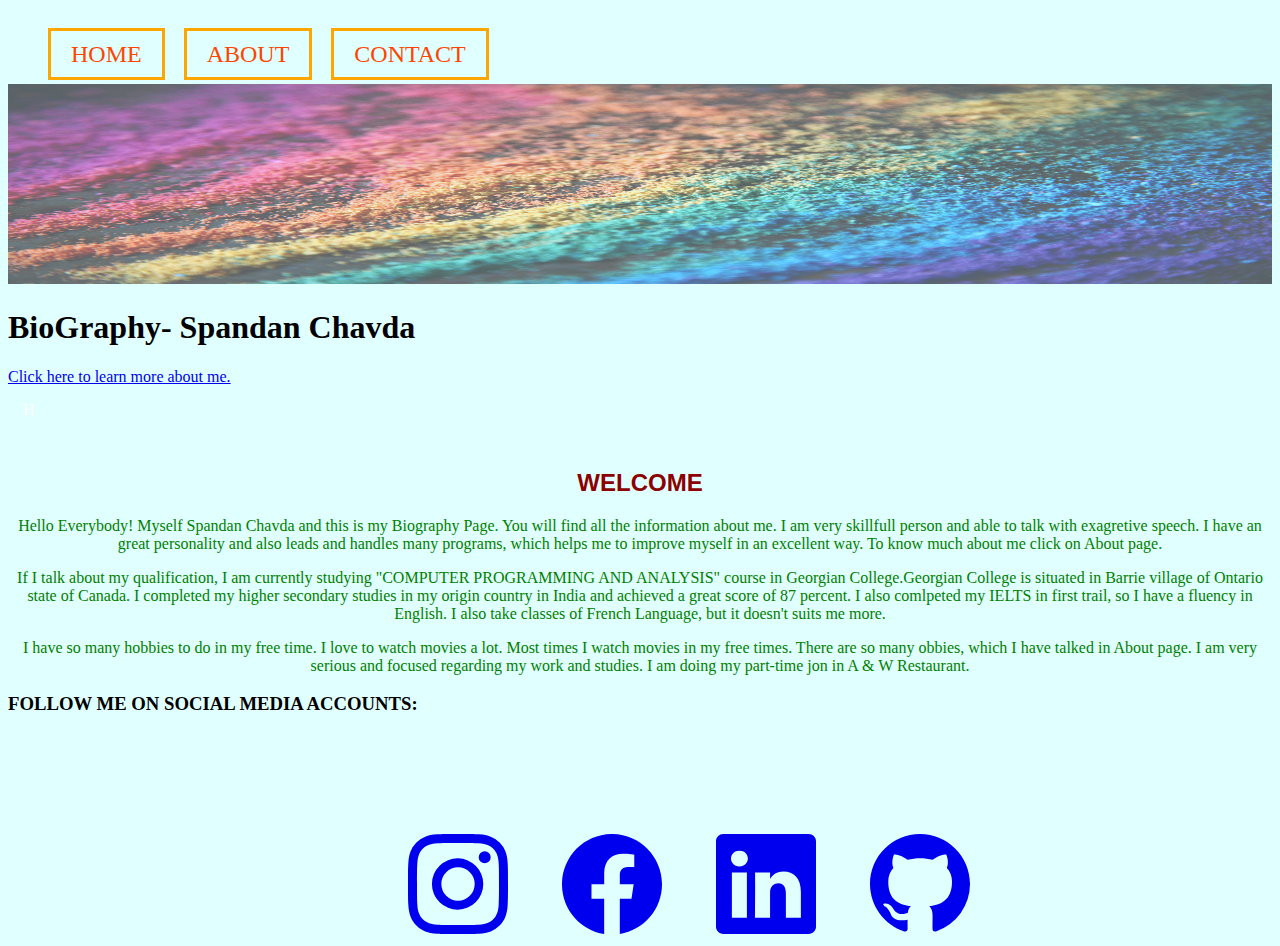
<file: index.html>
<!DOCTYPE html>
<html lang="en">

<head>
  <meta charset="UTF-8">
  <meta http-equiv="X-UA-Compatible" content="IE=edge">
  <meta name="viewport" content="width=device-width, initial-scale=1.0">
  <title>Biography Page-Spandan Chavda</title>
  <link rel="stylesheet" href="a.css">

<body>
  <nav id="n">
    <ul>
      <li> <a href="index.html">HOME</a></li>
      <li> <a href="aboutUs.html">ABOUT</a></li>
      <li> <a href="contactus.html">CONTACT</a></li>
    </ul>
  </nav>
  <header id="spandan">
    <img src="alexander-grey-QGQz-IBBl5w-unsplash.jpg" alt="Spandan Chavda">
    <h1>BioGraphy- Spandan Chavda</h1>
    <a href="Lab01.html">Click here to learn more about me.</a>
  </header>
  <div id="s">H</div>
  <div>

  </div>
  <section id="bio">
    <h2>WELCOME</h2>
    <div>
      <p>Hello Everybody! Myself Spandan Chavda and this is my Biography Page. You will find all the information about
        me. I am very skillfull person and able to talk with exagretive speech. I have an great personality and also
        leads and handles many programs, which helps me to improve myself in an excellent way. To know much about me
        click on About page.</p>
    </div>
    <div id="bio2">
      <p>If I talk about my qualification, I am currently studying "COMPUTER PROGRAMMING AND ANALYSIS" course in
        Georgian College.Georgian College is situated in Barrie village of Ontario state of Canada. I completed my
        higher secondary studies in my origin country in India and achieved a great score of 87 percent. I also
        comlpeted my IELTS in first trail, so I have a fluency in English. I also take classes of French Language, but
        it doesn't suits me more.</p>
    </div>
    <div id="bio3">
      I have so many hobbies to do in my free time. I love to watch movies a lot. Most times I watch movies in my
      free times. There are so many obbies, which I have talked in About page. I am very serious and focused regarding
      my work and studies. I am doing my part-time jon in A & W Restaurant.</div>
  </section>
  <h3>FOLLOW ME ON SOCIAL MEDIA ACCOUNTS:</h3>
  <div id="media">

    <a href="https://www.instagram.com/thespandanchavda"><svg xmlns="http://www.w3.org/2000/svg" width="100"
        height="100" fill="currentColor" class="bi bi-instagram" viewBox="0 0 16 16">
        <path
          d="M8 0C5.829 0 5.556.01 4.703.048 3.85.088 3.269.222 2.76.42a3.917 3.917 0 0 0-1.417.923A3.927 3.927 0 0 0 .42 2.76C.222 3.268.087 3.85.048 4.7.01 5.555 0 5.827 0 8.001c0 2.172.01 2.444.048 3.297.04.852.174 1.433.372 1.942.205.526.478.972.923 1.417.444.445.89.719 1.416.923.51.198 1.09.333 1.942.372C5.555 15.99 5.827 16 8 16s2.444-.01 3.298-.048c.851-.04 1.434-.174 1.943-.372a3.916 3.916 0 0 0 1.416-.923c.445-.445.718-.891.923-1.417.197-.509.332-1.09.372-1.942C15.99 10.445 16 10.173 16 8s-.01-2.445-.048-3.299c-.04-.851-.175-1.433-.372-1.941a3.926 3.926 0 0 0-.923-1.417A3.911 3.911 0 0 0 13.24.42c-.51-.198-1.092-.333-1.943-.372C10.443.01 10.172 0 7.998 0h.003zm-.717 1.442h.718c2.136 0 2.389.007 3.232.046.78.035 1.204.166 1.486.275.373.145.64.319.92.599.28.28.453.546.598.92.11.281.24.705.275 1.485.039.843.047 1.096.047 3.231s-.008 2.389-.047 3.232c-.035.78-.166 1.203-.275 1.485a2.47 2.47 0 0 1-.599.919c-.28.28-.546.453-.92.598-.28.11-.704.24-1.485.276-.843.038-1.096.047-3.232.047s-2.39-.009-3.233-.047c-.78-.036-1.203-.166-1.485-.276a2.478 2.478 0 0 1-.92-.598 2.48 2.48 0 0 1-.6-.92c-.109-.281-.24-.705-.275-1.485-.038-.843-.046-1.096-.046-3.233 0-2.136.008-2.388.046-3.231.036-.78.166-1.204.276-1.486.145-.373.319-.64.599-.92.28-.28.546-.453.92-.598.282-.11.705-.24 1.485-.276.738-.034 1.024-.044 2.515-.045v.002zm4.988 1.328a.96.96 0 1 0 0 1.92.96.96 0 0 0 0-1.92zm-4.27 1.122a4.109 4.109 0 1 0 0 8.217 4.109 4.109 0 0 0 0-8.217zm0 1.441a2.667 2.667 0 1 1 0 5.334 2.667 2.667 0 0 1 0-5.334z" />
      </svg></a>
    <a href="https://www.facebook.com/profile.php?id=100074504798017" id="fb"><svg xmlns="http://www.w3.org/2000/svg"
        width="100" height="100" fill="currentColor" class="bi bi-facebook" viewBox="0 0 16 16">
        <path
          d="M16 8.049c0-4.446-3.582-8.05-8-8.05C3.58 0-.002 3.603-.002 8.05c0 4.017 2.926 7.347 6.75 7.951v-5.625h-2.03V8.05H6.75V6.275c0-2.017 1.195-3.131 3.022-3.131.876 0 1.791.157 1.791.157v1.98h-1.009c-.993 0-1.303.621-1.303 1.258v1.51h2.218l-.354 2.326H9.25V16c3.824-.604 6.75-3.934 6.75-7.951z" />
      </svg></a>
    <a href="https://ca.linkedin.com/in/spandan-chavda-739bba249"><svg xmlns="http://www.w3.org/2000/svg" width="100"
        height="100" fill="currentColor" class="bi bi-linkedin" viewBox="0 0 16 16" id="ldi">
        <path
          d="M0 1.146C0 .513.526 0 1.175 0h13.65C15.474 0 16 .513 16 1.146v13.708c0 .633-.526 1.146-1.175 1.146H1.175C.526 16 0 15.487 0 14.854V1.146zm4.943 12.248V6.169H2.542v7.225h2.401zm-1.2-8.212c.837 0 1.358-.554 1.358-1.248-.015-.709-.52-1.248-1.342-1.248-.822 0-1.359.54-1.359 1.248 0 .694.521 1.248 1.327 1.248h.016zm4.908 8.212V9.359c0-.216.016-.432.08-.586.173-.431.568-.878 1.232-.878.869 0 1.216.662 1.216 1.634v3.865h2.401V9.25c0-2.22-1.184-3.252-2.764-3.252-1.274 0-1.845.7-2.165 1.193v.025h-.016a5.54 5.54 0 0 1 .016-.025V6.169h-2.4c.03.678 0 7.225 0 7.225h2.4z" />
      </svg></a>
    <a href="https://github.com/thespandanchavda"><svg xmlns="http://www.w3.org/2000/svg" width="100" height="100"
        fill="currentColor" class="bi bi-github" viewBox="0 0 16 16" id="gh">
        <path
          d="M8 0C3.58 0 0 3.58 0 8c0 3.54 2.29 6.53 5.47 7.59.4.07.55-.17.55-.38 0-.19-.01-.82-.01-1.49-2.01.37-2.53-.49-2.69-.94-.09-.23-.48-.94-.82-1.13-.28-.15-.68-.52-.01-.53.63-.01 1.08.58 1.23.82.72 1.21 1.87.87 2.33.66.07-.52.28-.87.51-1.07-1.78-.2-3.64-.89-3.64-3.95 0-.87.31-1.59.82-2.15-.08-.2-.36-1.02.08-2.12 0 0 .67-.21 2.2.82.64-.18 1.32-.27 2-.27.68 0 1.36.09 2 .27 1.53-1.04 2.2-.82 2.2-.82.44 1.1.16 1.92.08 2.12.51.56.82 1.27.82 2.15 0 3.07-1.87 3.75-3.65 3.95.29.25.54.73.54 1.48 0 1.07-.01 1.93-.01 2.2 0 .21.15.46.55.38A8.012 8.012 0 0 0 16 8c0-4.42-3.58-8-8-8z" />
      </svg></a>
  </div>
</body>

</html>
</file>
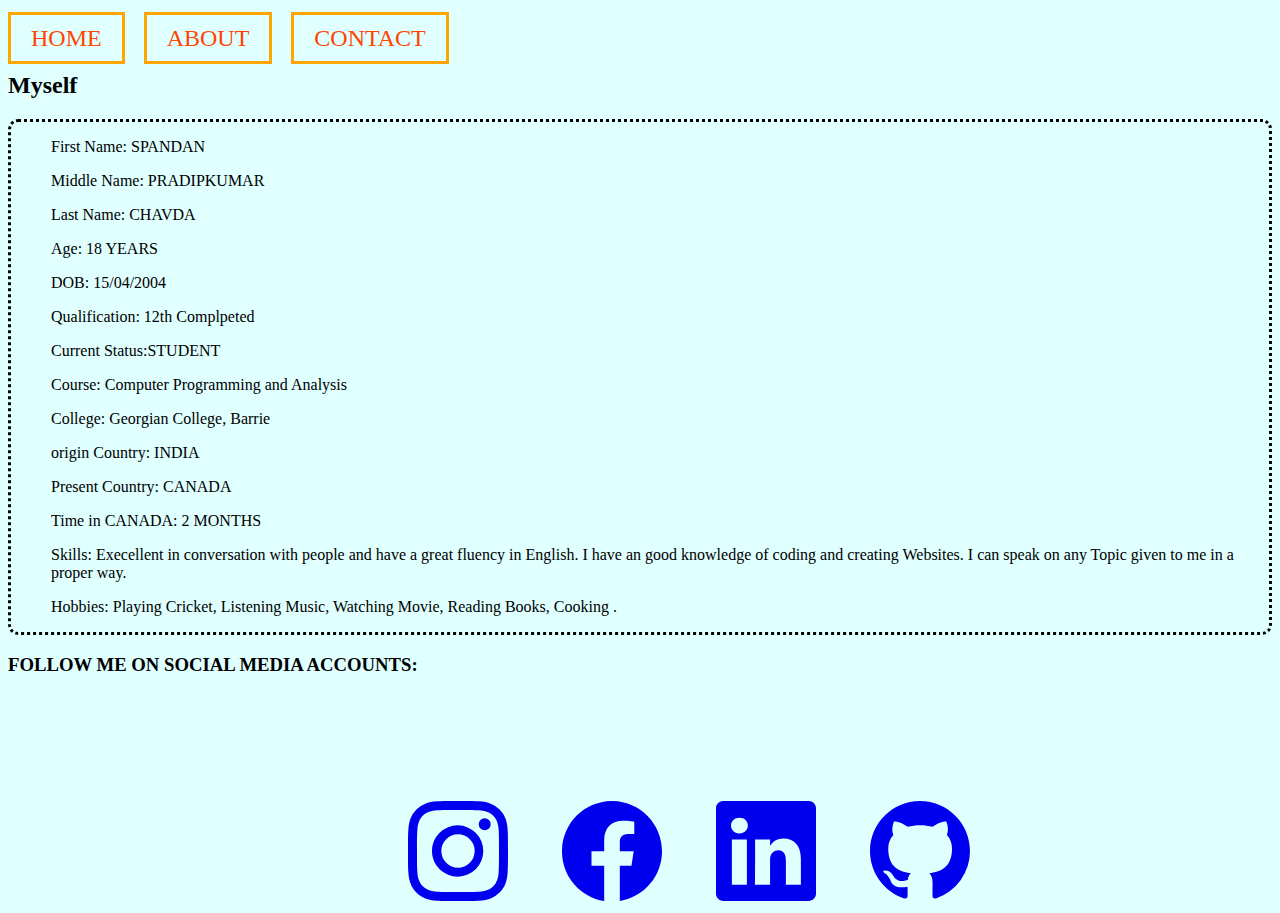
<file: aboutUs.html>
<!DOCTYPE html>
<html lang="en">

<head>
  <meta charset="UTF-8">
  <meta http-equiv="X-UA-Compatible" content="IE=edge">
  <meta name="viewport" content="width=device-width, initial-scale=1.0">
  <title>About Me</title>
  <link rel="stylesheet" href="c.css">
</head>

<body>
  <navbar id="n">
    <li> <a href="index.html">HOME</a></li>
    <li><a href="aboutUs.html">ABOUT</a></li>
    <li><a href="contactus.html">CONTACT</a></li>
  </navbar>

  <section>
    <h2>Myself</h2>
    <div id="S">
      <ul>First Name: SPANDAN</ul>
      <ul>Middle Name: PRADIPKUMAR</ul>
      <ul>Last Name: CHAVDA</ul>
      <ul>Age: 18 YEARS</ul>
      <ul>DOB: 15/04/2004</ul>
      <ul>Qualification: 12th Complpeted</ul>
      <ul>Current Status:STUDENT</ul>
      <ul>Course: Computer Programming and Analysis</ul>
      <ul>College: Georgian College, Barrie</ul>
      <ul>origin Country: INDIA</ul>
      <ul>Present Country: CANADA</ul>
      <ul>Time in CANADA: 2 MONTHS</ul>
      <ul> Skills: Execellent in conversation with people and have a great fluency in English. I have an good knowledge
        of coding and creating Websites. I can speak on any Topic given to me in a proper way.</ul>
      <ul>Hobbies: Playing Cricket, Listening Music, Watching Movie, Reading Books, Cooking .</ul>
    </div>
  </section>
  <h3>FOLLOW ME ON SOCIAL MEDIA ACCOUNTS:</h3>
  <section id="media">

    <a href="https://www.instagram.com/thespandanchavda_official"><svg xmlns="http://www.w3.org/2000/svg" width="100"
        height="100" fill="currentColor" class="bi bi-instagram" viewBox="0 0 16 16">
        <path
          d="M8 0C5.829 0 5.556.01 4.703.048 3.85.088 3.269.222 2.76.42a3.917 3.917 0 0 0-1.417.923A3.927 3.927 0 0 0 .42 2.76C.222 3.268.087 3.85.048 4.7.01 5.555 0 5.827 0 8.001c0 2.172.01 2.444.048 3.297.04.852.174 1.433.372 1.942.205.526.478.972.923 1.417.444.445.89.719 1.416.923.51.198 1.09.333 1.942.372C5.555 15.99 5.827 16 8 16s2.444-.01 3.298-.048c.851-.04 1.434-.174 1.943-.372a3.916 3.916 0 0 0 1.416-.923c.445-.445.718-.891.923-1.417.197-.509.332-1.09.372-1.942C15.99 10.445 16 10.173 16 8s-.01-2.445-.048-3.299c-.04-.851-.175-1.433-.372-1.941a3.926 3.926 0 0 0-.923-1.417A3.911 3.911 0 0 0 13.24.42c-.51-.198-1.092-.333-1.943-.372C10.443.01 10.172 0 7.998 0h.003zm-.717 1.442h.718c2.136 0 2.389.007 3.232.046.78.035 1.204.166 1.486.275.373.145.64.319.92.599.28.28.453.546.598.92.11.281.24.705.275 1.485.039.843.047 1.096.047 3.231s-.008 2.389-.047 3.232c-.035.78-.166 1.203-.275 1.485a2.47 2.47 0 0 1-.599.919c-.28.28-.546.453-.92.598-.28.11-.704.24-1.485.276-.843.038-1.096.047-3.232.047s-2.39-.009-3.233-.047c-.78-.036-1.203-.166-1.485-.276a2.478 2.478 0 0 1-.92-.598 2.48 2.48 0 0 1-.6-.92c-.109-.281-.24-.705-.275-1.485-.038-.843-.046-1.096-.046-3.233 0-2.136.008-2.388.046-3.231.036-.78.166-1.204.276-1.486.145-.373.319-.64.599-.92.28-.28.546-.453.92-.598.282-.11.705-.24 1.485-.276.738-.034 1.024-.044 2.515-.045v.002zm4.988 1.328a.96.96 0 1 0 0 1.92.96.96 0 0 0 0-1.92zm-4.27 1.122a4.109 4.109 0 1 0 0 8.217 4.109 4.109 0 0 0 0-8.217zm0 1.441a2.667 2.667 0 1 1 0 5.334 2.667 2.667 0 0 1 0-5.334z" />
      </svg></a>
    <a href="https://www.facebook.com/profile.php?id=100074504798017" id="fb"><svg xmlns="http://www.w3.org/2000/svg"
        width="100" height="100" fill="currentColor" class="bi bi-facebook" viewBox="0 0 16 16">
        <path
          d="M16 8.049c0-4.446-3.582-8.05-8-8.05C3.58 0-.002 3.603-.002 8.05c0 4.017 2.926 7.347 6.75 7.951v-5.625h-2.03V8.05H6.75V6.275c0-2.017 1.195-3.131 3.022-3.131.876 0 1.791.157 1.791.157v1.98h-1.009c-.993 0-1.303.621-1.303 1.258v1.51h2.218l-.354 2.326H9.25V16c3.824-.604 6.75-3.934 6.75-7.951z" />
      </svg></a>
    <a href="https://ca.linkedin.com/in/spandan-chavda-739bba249"><svg xmlns="http://www.w3.org/2000/svg" width="100"
        height="100" fill="currentColor" class="bi bi-linkedin" viewBox="0 0 16 16" id="ldi">
        <path
          d="M0 1.146C0 .513.526 0 1.175 0h13.65C15.474 0 16 .513 16 1.146v13.708c0 .633-.526 1.146-1.175 1.146H1.175C.526 16 0 15.487 0 14.854V1.146zm4.943 12.248V6.169H2.542v7.225h2.401zm-1.2-8.212c.837 0 1.358-.554 1.358-1.248-.015-.709-.52-1.248-1.342-1.248-.822 0-1.359.54-1.359 1.248 0 .694.521 1.248 1.327 1.248h.016zm4.908 8.212V9.359c0-.216.016-.432.08-.586.173-.431.568-.878 1.232-.878.869 0 1.216.662 1.216 1.634v3.865h2.401V9.25c0-2.22-1.184-3.252-2.764-3.252-1.274 0-1.845.7-2.165 1.193v.025h-.016a5.54 5.54 0 0 1 .016-.025V6.169h-2.4c.03.678 0 7.225 0 7.225h2.4z" />
      </svg></a>
    <a href="https://github.com/thespandanchavda"><svg xmlns="http://www.w3.org/2000/svg" width="100" height="100"
        fill="currentColor" class="bi bi-github" viewBox="0 0 16 16" id="gh">
        <path
          d="M8 0C3.58 0 0 3.58 0 8c0 3.54 2.29 6.53 5.47 7.59.4.07.55-.17.55-.38 0-.19-.01-.82-.01-1.49-2.01.37-2.53-.49-2.69-.94-.09-.23-.48-.94-.82-1.13-.28-.15-.68-.52-.01-.53.63-.01 1.08.58 1.23.82.72 1.21 1.87.87 2.33.66.07-.52.28-.87.51-1.07-1.78-.2-3.64-.89-3.64-3.95 0-.87.31-1.59.82-2.15-.08-.2-.36-1.02.08-2.12 0 0 .67-.21 2.2.82.64-.18 1.32-.27 2-.27.68 0 1.36.09 2 .27 1.53-1.04 2.2-.82 2.2-.82.44 1.1.16 1.92.08 2.12.51.56.82 1.27.82 2.15 0 3.07-1.87 3.75-3.65 3.95.29.25.54.73.54 1.48 0 1.07-.01 1.93-.01 2.2 0 .21.15.46.55.38A8.012 8.012 0 0 0 16 8c0-4.42-3.58-8-8-8z" />
      </svg></a>
  </section>
</body>

</html>
</file>
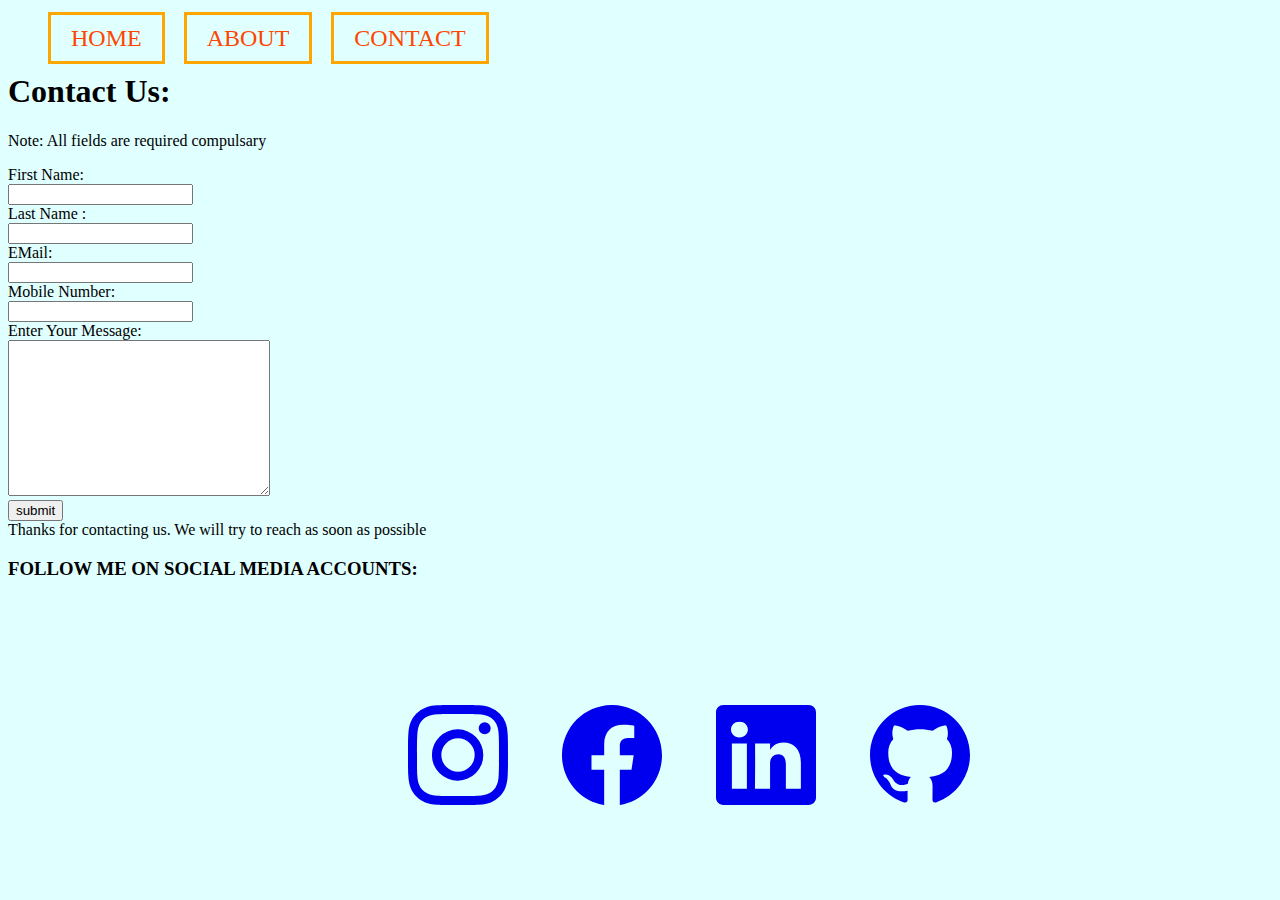
<file: contactus.html>
<!DOCTYPE html>
<html lang="en">

<head>
  <meta charset="UTF-8">
  <meta http-equiv="X-UA-Compatible" content="IE=edge">
  <meta name="viewport" content="width=device-width, initial-scale=1.0">
  <title>Contact Form</title>
  <link rel="stylesheet" href="b.css">
</head>

<body>
  <nav id="n">
    <ul>
      <li> <a href="index.html">HOME</a></li>
      <li> <a href="aboutUs.html">ABOUT</a></li>
      <li> <a href="contactus.html">CONTACT</a></li>
    </ul>
  </nav>

  <header>
    <h1>Contact Us:</h1>
  </header>
  <p>Note: All fields are required compulsary</p>
  <form action="thanks.html" method="post" name="contact me">
    <main>
      <div>
        First Name: <br><input type="text" name="Name" id="Name">
        <div>Last Name : <br><input type="text" name="LName" id="LName"></div>
        <div>EMail:<br> <input type="email" name="Email" id="Email"></div>
        <div>Mobile Number:<br> <input type="number" name="number" id="number"></div>
        <div>
          Enter Your Message:<br> <textarea name="message" id="message" cols="30" rows="10">
                    </textarea>
        </div>
        <div>
          <input type="submit" value="submit">
        </div>
        <div>Thanks for contacting us. We will try to reach as soon as possible</div>
      </div>
    </main>
  </form>
  <h3>FOLLOW ME ON SOCIAL MEDIA ACCOUNTS:</h3>
  <div id="media">

    <a href="https://www.instagram.com/thespandanchavda_official"><svg xmlns="http://www.w3.org/2000/svg" width="100"
        height="100" fill="currentColor" class="bi bi-instagram" viewBox="0 0 16 16">
        <path
          d="M8 0C5.829 0 5.556.01 4.703.048 3.85.088 3.269.222 2.76.42a3.917 3.917 0 0 0-1.417.923A3.927 3.927 0 0 0 .42 2.76C.222 3.268.087 3.85.048 4.7.01 5.555 0 5.827 0 8.001c0 2.172.01 2.444.048 3.297.04.852.174 1.433.372 1.942.205.526.478.972.923 1.417.444.445.89.719 1.416.923.51.198 1.09.333 1.942.372C5.555 15.99 5.827 16 8 16s2.444-.01 3.298-.048c.851-.04 1.434-.174 1.943-.372a3.916 3.916 0 0 0 1.416-.923c.445-.445.718-.891.923-1.417.197-.509.332-1.09.372-1.942C15.99 10.445 16 10.173 16 8s-.01-2.445-.048-3.299c-.04-.851-.175-1.433-.372-1.941a3.926 3.926 0 0 0-.923-1.417A3.911 3.911 0 0 0 13.24.42c-.51-.198-1.092-.333-1.943-.372C10.443.01 10.172 0 7.998 0h.003zm-.717 1.442h.718c2.136 0 2.389.007 3.232.046.78.035 1.204.166 1.486.275.373.145.64.319.92.599.28.28.453.546.598.92.11.281.24.705.275 1.485.039.843.047 1.096.047 3.231s-.008 2.389-.047 3.232c-.035.78-.166 1.203-.275 1.485a2.47 2.47 0 0 1-.599.919c-.28.28-.546.453-.92.598-.28.11-.704.24-1.485.276-.843.038-1.096.047-3.232.047s-2.39-.009-3.233-.047c-.78-.036-1.203-.166-1.485-.276a2.478 2.478 0 0 1-.92-.598 2.48 2.48 0 0 1-.6-.92c-.109-.281-.24-.705-.275-1.485-.038-.843-.046-1.096-.046-3.233 0-2.136.008-2.388.046-3.231.036-.78.166-1.204.276-1.486.145-.373.319-.64.599-.92.28-.28.546-.453.92-.598.282-.11.705-.24 1.485-.276.738-.034 1.024-.044 2.515-.045v.002zm4.988 1.328a.96.96 0 1 0 0 1.92.96.96 0 0 0 0-1.92zm-4.27 1.122a4.109 4.109 0 1 0 0 8.217 4.109 4.109 0 0 0 0-8.217zm0 1.441a2.667 2.667 0 1 1 0 5.334 2.667 2.667 0 0 1 0-5.334z" />
      </svg></a>
    <a href="https://www.facebook.com/profile.php?id=100074504798017" id="fb"><svg xmlns="http://www.w3.org/2000/svg"
        width="100" height="100" fill="currentColor" class="bi bi-facebook" viewBox="0 0 16 16">
        <path
          d="M16 8.049c0-4.446-3.582-8.05-8-8.05C3.58 0-.002 3.603-.002 8.05c0 4.017 2.926 7.347 6.75 7.951v-5.625h-2.03V8.05H6.75V6.275c0-2.017 1.195-3.131 3.022-3.131.876 0 1.791.157 1.791.157v1.98h-1.009c-.993 0-1.303.621-1.303 1.258v1.51h2.218l-.354 2.326H9.25V16c3.824-.604 6.75-3.934 6.75-7.951z" />
      </svg></a>
    <a href="https://ca.linkedin.com/in/spandan-chavda-739bba249"><svg xmlns="http://www.w3.org/2000/svg" width="100"
        height="100" fill="currentColor" class="bi bi-linkedin" viewBox="0 0 16 16" id="ldi">
        <path
          d="M0 1.146C0 .513.526 0 1.175 0h13.65C15.474 0 16 .513 16 1.146v13.708c0 .633-.526 1.146-1.175 1.146H1.175C.526 16 0 15.487 0 14.854V1.146zm4.943 12.248V6.169H2.542v7.225h2.401zm-1.2-8.212c.837 0 1.358-.554 1.358-1.248-.015-.709-.52-1.248-1.342-1.248-.822 0-1.359.54-1.359 1.248 0 .694.521 1.248 1.327 1.248h.016zm4.908 8.212V9.359c0-.216.016-.432.08-.586.173-.431.568-.878 1.232-.878.869 0 1.216.662 1.216 1.634v3.865h2.401V9.25c0-2.22-1.184-3.252-2.764-3.252-1.274 0-1.845.7-2.165 1.193v.025h-.016a5.54 5.54 0 0 1 .016-.025V6.169h-2.4c.03.678 0 7.225 0 7.225h2.4z" />
      </svg></a>
    <a href="https://github.com/thespandanchavda"><svg xmlns="http://www.w3.org/2000/svg" width="100" height="100"
        fill="currentColor" class="bi bi-github" viewBox="0 0 16 16" id="gh">
        <path
          d="M8 0C3.58 0 0 3.58 0 8c0 3.54 2.29 6.53 5.47 7.59.4.07.55-.17.55-.38 0-.19-.01-.82-.01-1.49-2.01.37-2.53-.49-2.69-.94-.09-.23-.48-.94-.82-1.13-.28-.15-.68-.52-.01-.53.63-.01 1.08.58 1.23.82.72 1.21 1.87.87 2.33.66.07-.52.28-.87.51-1.07-1.78-.2-3.64-.89-3.64-3.95 0-.87.31-1.59.82-2.15-.08-.2-.36-1.02.08-2.12 0 0 .67-.21 2.2.82.64-.18 1.32-.27 2-.27.68 0 1.36.09 2 .27 1.53-1.04 2.2-.82 2.2-.82.44 1.1.16 1.92.08 2.12.51.56.82 1.27.82 2.15 0 3.07-1.87 3.75-3.65 3.95.29.25.54.73.54 1.48 0 1.07-.01 1.93-.01 2.2 0 .21.15.46.55.38A8.012 8.012 0 0 0 16 8c0-4.42-3.58-8-8-8z" />
      </svg></a>
  </div>
</body>

</html>
</file>
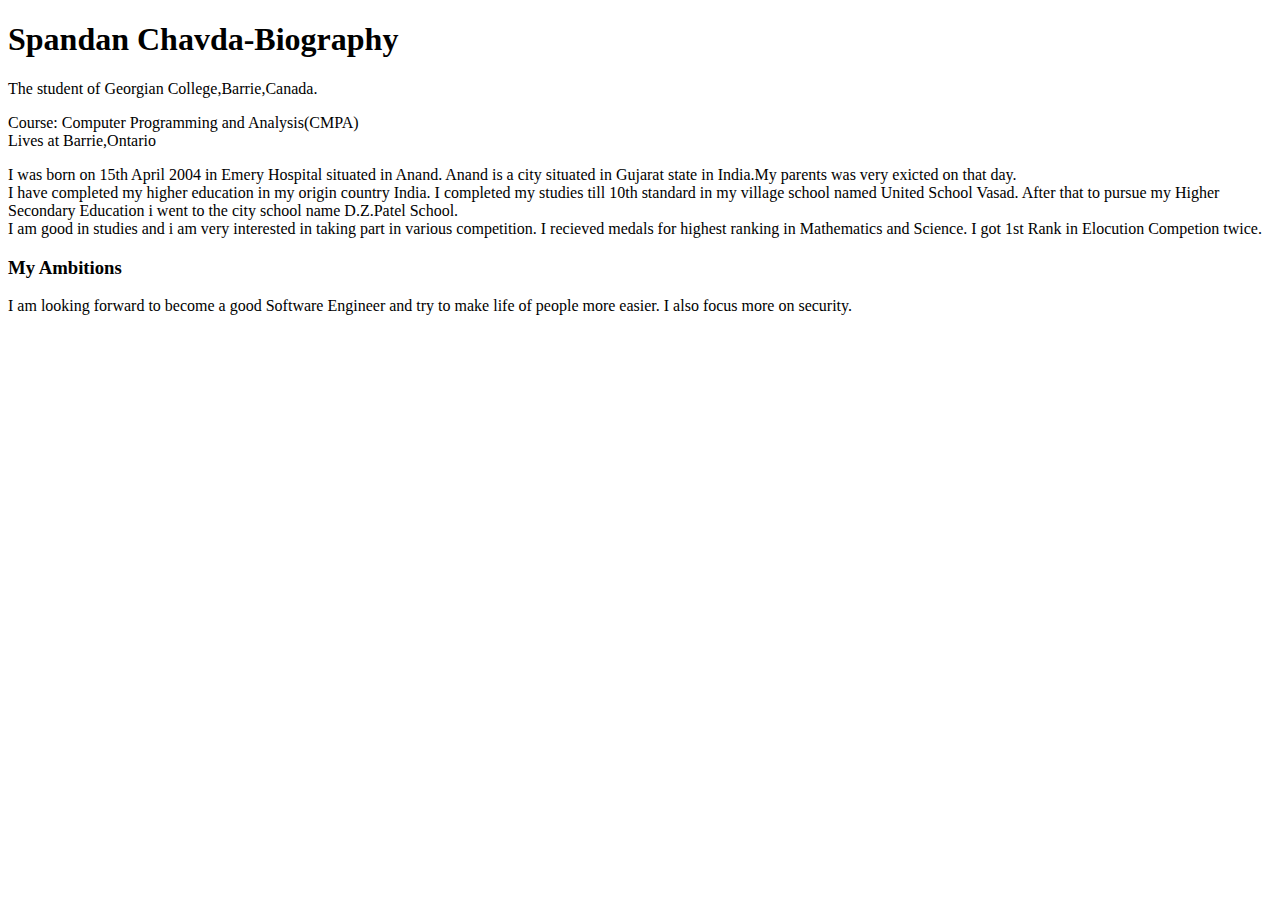
<file: Lab01.html>
<!DOCTYPE html>
<html lang="en">
<head>
    <meta charset="UTF-8">
    <meta http-equiv="X-UA-Compatible" content="IE=edge">
    <meta name="viewport" content="width=device-width, initial-scale=1.0">
    <title>Lab01</title>
</head>
<body>
    <header>
        <h1>Spandan Chavda-Biography</h1>
        <p>The student of Georgian College,Barrie,Canada. <div>
            Course: Computer Programming and Analysis(CMPA)<div>
            Lives at Barrie,Ontario    
            </div>
        </div></p>
    </header>
    <section>
        <p1>I was born on 15th April 2004 in Emery Hospital situated in Anand. Anand is a city situated in Gujarat state in India.My parents was very exicted on that day.</p1>
    </section>
    <div>
    <section>
        <p2>
            I have completed my higher education in my origin country India. I completed my studies till 10th standard in my village school named United School Vasad. After that to pursue my Higher Secondary Education i went to the city school name D.Z.Patel School.
        </p2>
    </section>
    </div>
    <div>
    <section>
        <p3>
            I am good in studies and i am very interested in taking part in various competition. I recieved medals for highest ranking in Mathematics and Science. I got 1st Rank in Elocution Competion twice. 
            <h3>My Ambitions</h3>
            <div>I am looking forward to become a good Software Engineer and try to make life of people more easier. I also focus more on security.</div>
        </p3>
    </section>
    </div>
</body>
</html>
</file>
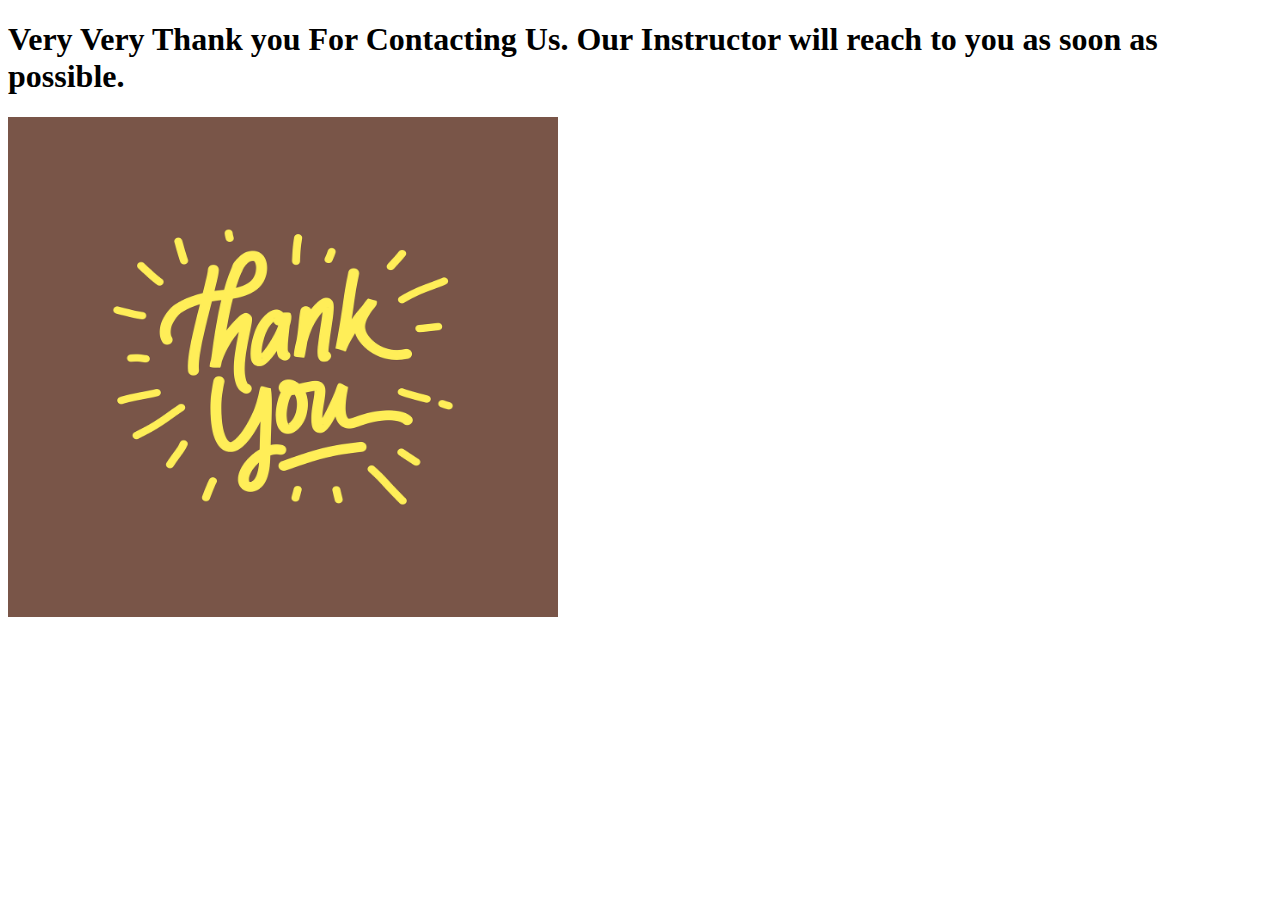
<file: thanks.html>
<!DOCTYPE html>
<html lang="en">

<head>
    <meta charset="UTF-8">
    <meta http-equiv="X-UA-Compatible" content="IE=edge">
    <meta name="viewport" content="width=device-width, initial-scale=1.0">
    <link rel="stylesheet" href="t.css">
    <title>Thanks</title>
</head>

<body>
    <h1>Very Very Thank you For Contacting Us. Our Instructor will reach to you as soon as possible.</h1>
    <img src="thank-g5ebd6da01_1280.png" height="500" width="550" alt="Hi How are you">
</body>

</html>
</file>
<file: a.css>
body {
    margin-top: 25px;
    background-color: lightcyan;
    display: flex;
    flex-direction: column;
}

#n ul li {
    display: inline;
    border-style: solid;
    border-color: orange;
    font-size: 1.5rem;
    text-align: center;
    padding-top: 10px;
    padding-right: 20px;
    padding-left: 20px;
    padding-bottom: 10px;
    margin-right: 15px;
}

#n ul li a {
    text-decoration: none;
    color: orangered;
}

#n li a:hover {
    color: red;
    background-color: antiquewhite;
    text-decoration: none;
    text-transform: capitalize;
    font-size: larger;
    font-style: italic;
}

h1 {
    font-family: 'Dancing Script', cursive;
    color-scheme: #333333;
}

#spandan img {
    height: 200px;
    width: 100%;
    opacity: 0.61;
}

#s {
    margin: 15px;
    color: white;
}

#bio {
    margin-top: 15px;
    border-radius: 10px;
    /*background-color: lightgrey;*/
    text-align: center;
    font-family: 'Dancing Script', cursive;
    color: green;
}

h2 {
    font-family: 'Anton', sans-serif;
    color: darkred;
}

#bio2 {
    margin-top: 15px;
    border-radius: 10px;
    /*background-color: lightgoldenrodyellow;*/
    text-align: center;
}

#bio3 {
    margin-top: 15px;
    /* background-color: lightsalmon;*/
    text-align: center;
}

#media {
    margin-top: 100px;
    border-radius: 15px;
    margin-left: 400px;
    color: black;
}

#fb,
#ldi,
#gh {
    margin-left: 50px;
}
</file>
<file: c.css>
body {
    margin-top: 25px;
    background-color: lightcyan;
}

#n li {
    display: inline;
    border-style: solid;
    border-color: orange;
    font-size: 1.5rem;
    text-align: center;
    padding-top: 10px;
    padding-right: 20px;
    padding-left: 20px;
    padding-bottom: 10px;
    margin-right: 15px;
}

#n li a {
    text-decoration: none;
    color: orangered;
}

#n li a:hover {
    color: red;
    background-color: antiquewhite;
    text-decoration: none;
    text-transform: capitalize;
    font-size: larger;
    font-style: italic;
}

#media {
    margin-top: 100px;
    border-radius: 15px;
    margin-left: 400px;
    color: black;
}

#S {
    border-style: dotted;
    border-color: black;
    border-radius: 10px;
}

#fb,
#ldi,
#gh {
    margin-left: 50px;
    margin-top: 25px;
    background-color: lightcyan;
}
</file>
<file: b.css>
body {
    margin-top: 25px;
    background-color: lightcyan;
}

#n li {
    display: inline;
    border-style: solid;
    border-color: orange;
    font-size: 1.5rem;
    text-align: center;
    padding-top: 10px;
    padding-right: 20px;
    padding-left: 20px;
    padding-bottom: 10px;
    margin-right: 15px;
}

#n li a {
    text-decoration: none;
    color: orangered;
}

#n li a:hover {
    color: red;
    background-color: antiquewhite;
    text-decoration: none;
    text-transform: capitalize;
    font-size: larger;
    font-style: italic;
}

#S ul {
    font-family: 'Dancing Script', cursive;
}

#media {
    margin-top: 100px;
    border-radius: 15px;
    margin-left: 400px;
    color: black;
}

#fb,
#ldi,
#gh {
    margin-left: 50px;
    margin-top: 25px;
    background-color: lightcyan;
}
</file>
<file: t.css>
h1 {
    font-family: 'Caveat', cursive;
}
</file>
